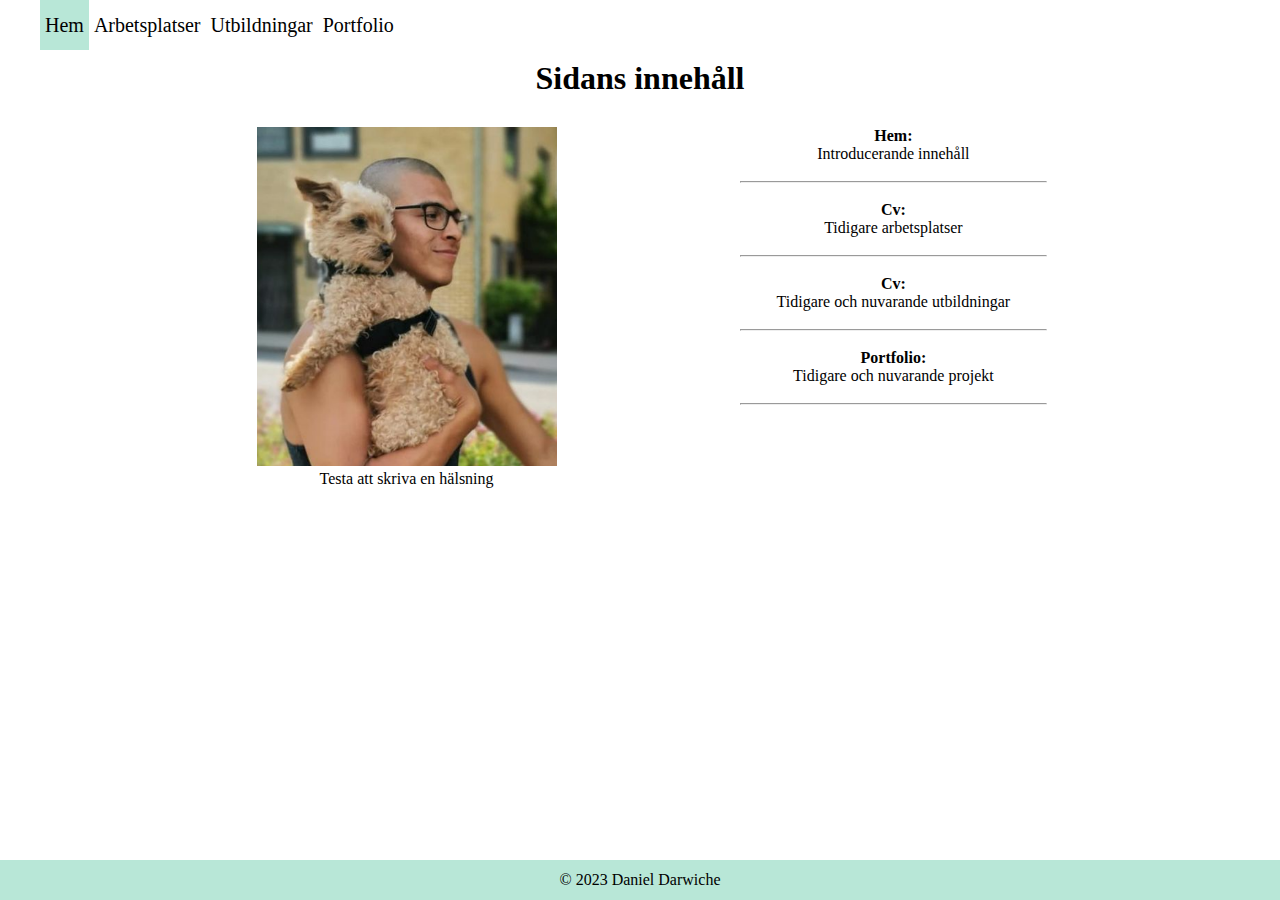
<file: index.html>
<!DOCTYPE html>
<html lang="sv">
  <head>
    <meta charset="UTF-8" />
    <meta name="description" content="Hem" />
    <meta name="viewport" content="width=device-width, initial-scale=1.0" />
    <link href="styles/style.css" rel="stylesheet" media="screen" />
    <link rel="shortcut icon" type="image/png" href="img/smile.png" />
    <title>Hem</title>
  </head>
  <body class="ljusbak">
    <header>
      <nav class="mörkbak">
        <ul>
          <li><a href="index.html" class="act">Hem</a></li>
          <li><a href="Arbetsplatser.html">Arbetsplatser</a></li>
          <li><a href="Utbildningar.html">Utbildningar</a></li>
          <li><a href="Portfolio.html">Portfolio</a></li>
        </ul>
      </nav>
    </header>
    <main>
      <h1>Sidans innehåll</h1>
      <section class="column1">
        <div id="laCuca" style="display: none"></div>
        <img
          class="pic300"
          src="img/me.png"
          alt="Daniel Darwiche och hunden Fedor Darwiche."
          title="Daniel Darwiche och hunden Fedor Darwiche."
        />
        <p>Testa att skriva en hälsning </p>
      </section>
      <section class="column2">
        <ul class="ol"></ul>
      </section>
      <section class="column1">
        <div class="modal" id="modal" style="display: none"></div>
      </section>
    </main>
    <footer class="mörkbak">
      <p class="footer"><span id="Egg">©</span> 2023 Daniel Darwiche</p>
    </footer>
    <script src="fun.js"></script>
    <script>
      let list = "";
      fetch("cv.json")
        .then((response) => response.json())
        .then((json) => {
          console.log(json); // Check if JSON data is properly parsed
          json.rubriker.forEach((rubrik) => {
            list += `<p><strong>${rubrik.rubrik}:</strong></p>`;
            list += `<p>${rubrik.innehåll}</p> <br><hr><br>`;
          });
          document.querySelector(".ol").innerHTML = list;
        })
        .catch((error) => console.log(error)); // Log any errors in the fetch request
    </script>
  </body>
</html>
</file>
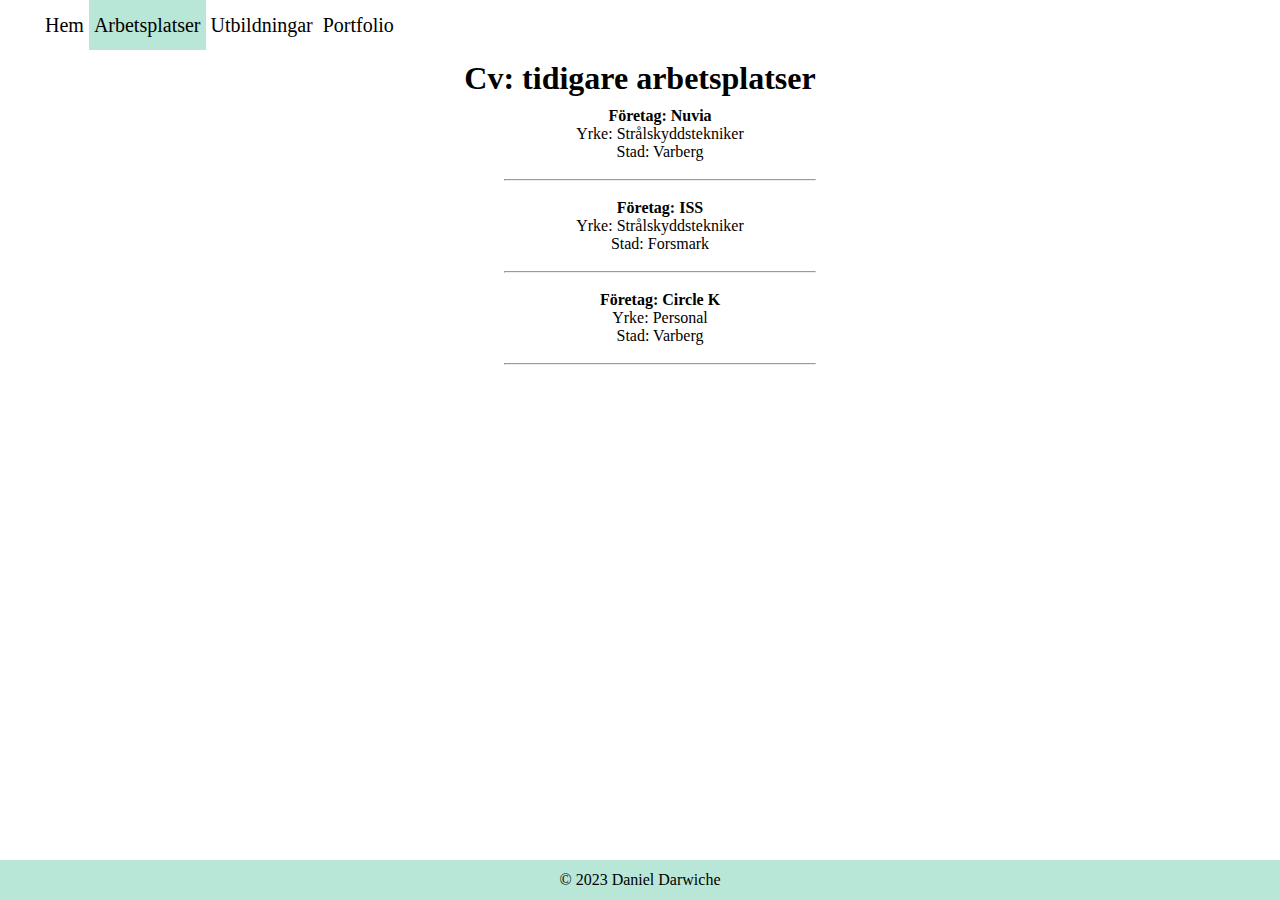
<file: Arbetsplatser.html>
<!DOCTYPE html>
<html lang="sv">
  <head>
    <meta charset="UTF-8" />
    <meta name="description" content="CV" />
    <meta name="viewport" content="width=device-width, initial-scale=1.0" />
    <link href="styles/style.css" rel="stylesheet" media="screen" />
    <link rel="shortcut icon" type="image/png" href="img/smile.png" />
    <title>CV - Arbetsplatser</title>
  </head>
  <body>
    <header>
      <nav>
        <ul>
          <li><a href="index.html">Hem</a></li>
          <li><a href="Arbetsplatser.html" class="act">Arbetsplatser</a></li>
          <li><a href="Utbildningar.html">Utbildningar</a></li>
          <li><a href="Portfolio.html">Portfolio</a></li>
        </ul>
      </nav>
    </header>
    <main>
      <h1>Cv: tidigare arbetsplatser</h1>
      <ul class="ol"></ul>
    </main>
    <footer>
      <p class="footer">© 2023 Daniel Darwiche</p>
    </footer>
    <script>
      let list = "";
      fetch("cv.json")
        .then((response) => response.json())
        .then((json) => {
          console.log(json); // Check if JSON data is properly parsed
          json.arbetsplatser.forEach((plats) => {
            list += `<p><strong>Företag: ${plats.Företag}</strong></p>`;
            list += `<p>Yrke: ${plats.Yrke}</p>`;
            list += `<p>Stad: ${plats.Stad}</p><br><hr><br>`;
          });
          document.querySelector(".ol").innerHTML = list;
        })
        .catch((error) => console.log(error)); // Log any errors in the fetch request
    </script>
  </body>
</html>
</file>
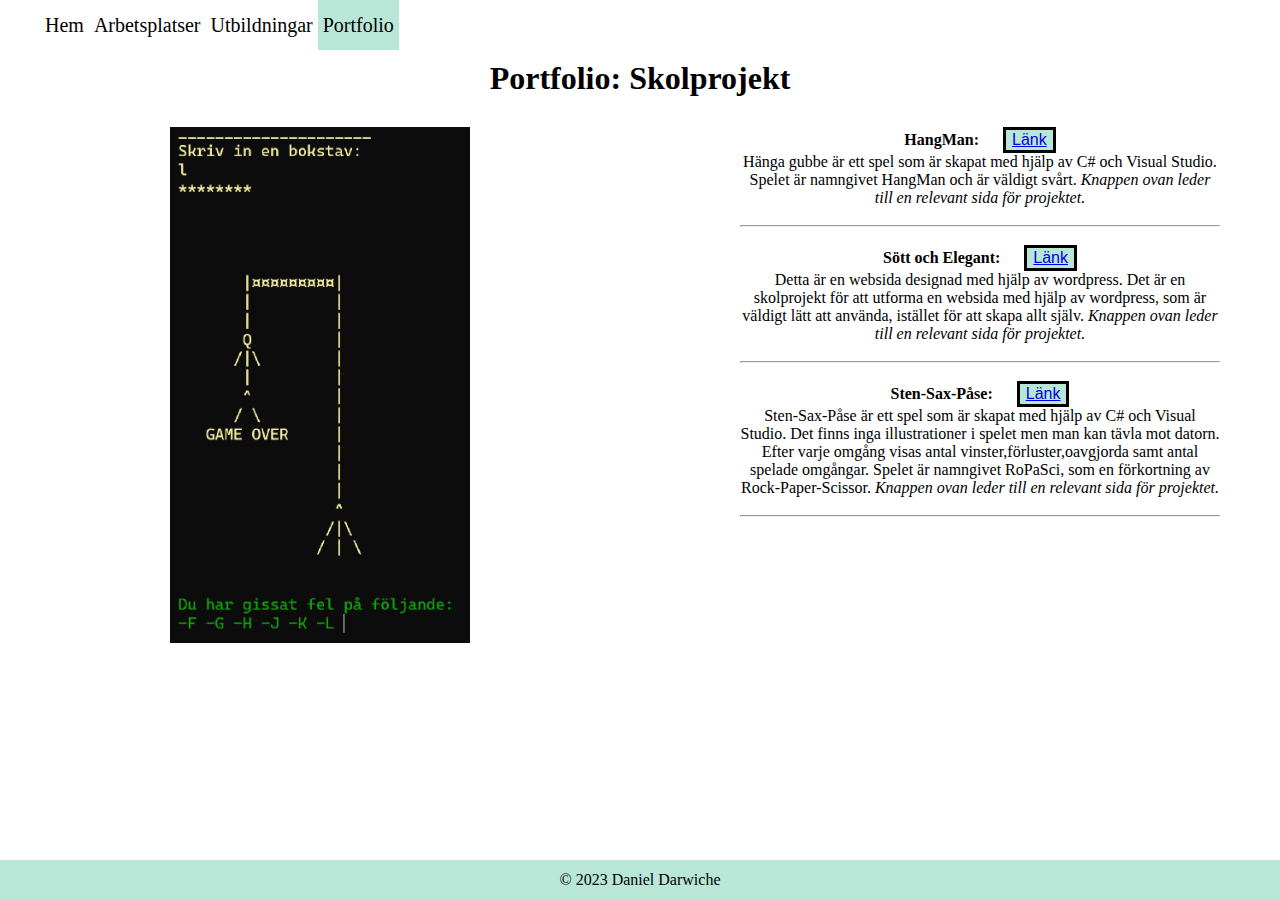
<file: Portfolio.html>
<!DOCTYPE html>
<html lang="sv">
  <head>
    <meta charset="UTF-8" />
    <meta name="description" content="Skolprojekt" />
    <meta name="viewport" content="width=device-width, initial-scale=1.0" />
    <link href="styles/style.css" rel="stylesheet" media="screen" />
    <link rel="shortcut icon" type="image/png" href="img/smile.png" />
    <title>Portfolio: Skolprojekt</title>
  </head>
  <body>
    <header>
      <nav>
        <ul>
          <li><a href="index.html">Hem</a></li>
          <li><a href="Arbetsplatser.html">Arbetsplatser</a></li>
          <li><a href="Utbildningar.html">Utbildningar</a></li>
          <li><a href="Portfolio.html" class="act">Portfolio</a></li>
        </ul>
      </nav>
    </header>
    <main>
      <h1>Portfolio: Skolprojekt</h1>
      <section class="column1">
        <img
          src="img/Hangman.png"
          class="pic300"
          id="bildutanpadding"
          alt="Bild av hur spelet Hänga Gubbe ser ut när man har gissat fel."
          title="Bild av hur spelet Hänga Gubbe ser ut när man har gissat fel."
        />
      </section>
      <section class="column2">
        <ul class="ol"></ul>
      </section>
    </main>
    <footer>
      <p class="footer">© 2023 Daniel Darwiche</p>
    </footer>
    <script>
      let list = "";
      fetch("cv.json")
        .then((response) => response.json())
        .then((json) => {
          console.log(json); // Check if JSON data is properly parsed
          json.projekt.forEach((projekt) => {
            list += `<p><strong>${projekt.titel}:</strong> &emsp; ${projekt.knapp} </p>`;
            list += `<p> ${projekt.beskrivning}</p> <br><hr><br>`;
          });
          document.querySelector(".ol").innerHTML = list;
        })
        .catch((error) => console.log(error)); // Log any errors in the fetch request
    </script>
  </body>
</html>
</file>
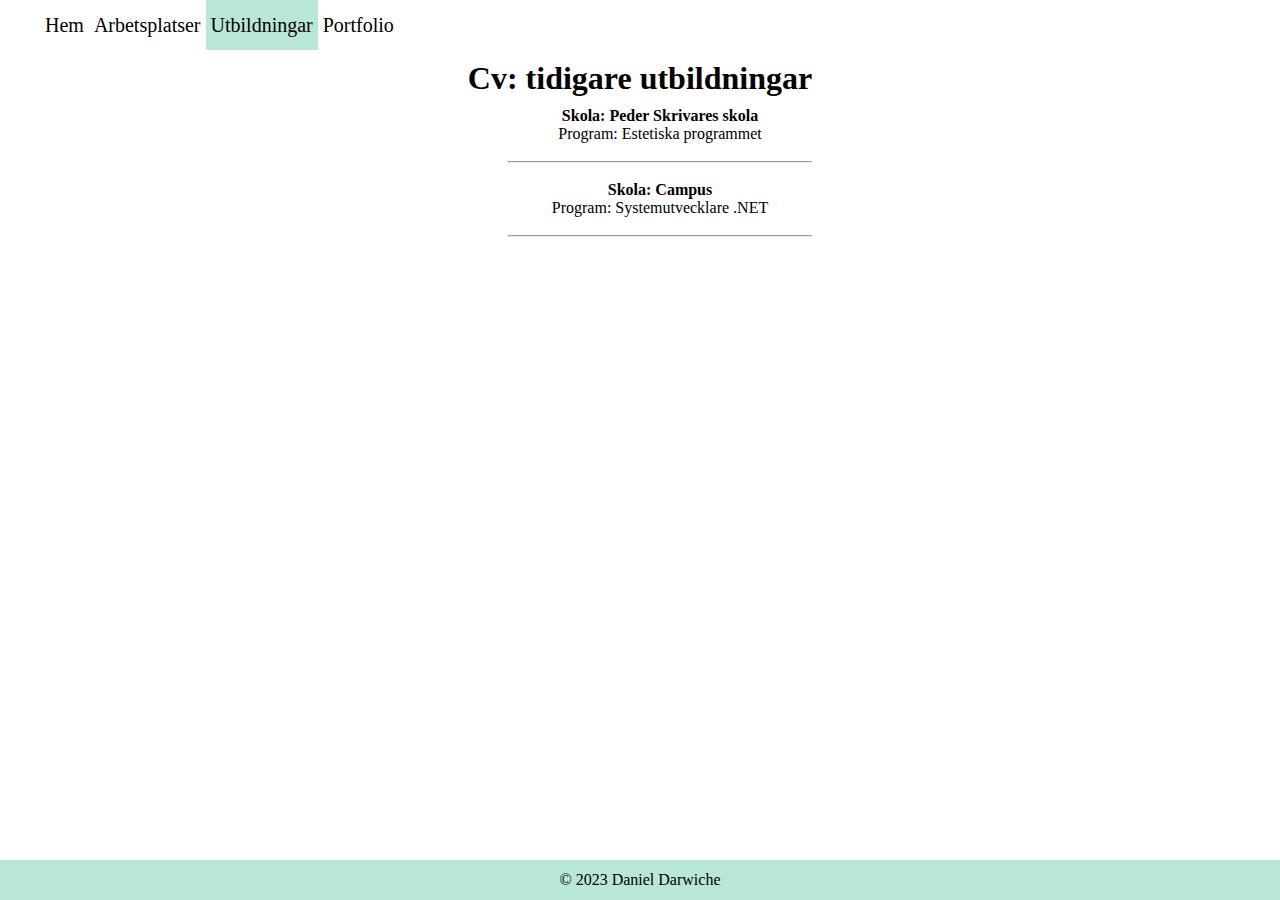
<file: Utbildningar.html>
<!DOCTYPE html>
<html lang="sv">
  <head>
    <meta charset="UTF-8" />
    <meta name="description" content="CV" />
    <meta name="viewport" content="width=device-width, initial-scale=1.0" />
    <link href="styles/style.css" rel="stylesheet" media="screen" />
    <link rel="shortcut icon" type="image/png" href="img/smile.png" />
    <title>CV - Utbildningar</title>
  </head>
  <body>
    <header>
      <nav>
        <ul>
          <li><a href="index.html">Hem</a></li>
          <li><a href="Arbetsplatser.html">Arbetsplatser</a></li>
          <li><a href="Utbildningar.html" class="act">Utbildningar</a></li>
          <li><a href="Portfolio.html">Portfolio</a></li>
        </ul>
      </nav>
    </header>

    <main>
      <h1>Cv: tidigare utbildningar</h1>
      <ul class="ol"></ul>
    </main>
    <footer>
      <p class="footer">© 2023 Daniel Darwiche</p>
    </footer>
    <script>
      let list = "";
      fetch("cv.json")
        .then((response) => response.json())
        .then((json) => {
          console.log(json); // Check if JSON data is properly parsed
          json.utbildningar.forEach((utb) => {
            list += `<p> <strong>Skola: ${utb.Skola} </strong></p>`;
            list += `<p>Program: ${utb.Program}</p><br><hr><br>`;
          });
          document.querySelector(".ol").innerHTML = list;
        })
        .catch((error) => console.log(error)); // Log any errors in the fetch request
    </script>
  </body>
</html>
</file>
<file: styles/style.css>
.modal {
  background-color: #fff;
  border-radius: 5px;
  box-shadow: 0 60px 60px blue;
  padding: 20px 20px 20px 20px;
}

/* vald, active länk i nav */
main {
  display: inline-block;
  padding-bottom: 10%;
}
/* generella inställningar*/
* {
  margin: 0;
  box-sizing: border-box;
}
/* generella inställningar*/
body {
  padding: 0%;
  text-align: center;
  background-color: white;
  background: url(https://img.freepik.com/premium-vector/abstract-grey-turquoise-liquid-watercolor-background-with-golden-glitter_353323-491.jpg?w=1800);
}
footer {
  padding: 0 0 10px;
  display: inline-block;
  width: 100%;
  height: 40px;
  line-height: 40px;
  background-color: #b8e7d7;
  position: fixed;
  bottom: 0;
  left: 0px;
}
/* meny/navigation = nav */
nav {
  display: flex;
}
nav ul li {
  line-height: 50px;
  list-style: none;
  float: left;
}
nav ul li a {
  text-decoration: none;
  font-size: 20px;
  color: black;
  display: block;
  padding: 0 5px;
  text-align: center;
}
/* hover över länkar */
nav ul li a:hover {
  color: blue;
  text-decoration: underline;
}
nav ul li a.act {
  background-color: #b8e7d7;
}
h1 {
  padding: 10px 0 10px;
}
h2 {
  padding: 5px 0 10px;
}

/* columner som är indelade i två stycken */
.column1,
.column2 {
  float: left;
  width: 50%;
  text-align: center;
  padding: 20px 60px 0px;
}
@media screen and (max-width: 600px) {
  .column1,
  .column2 {
    width: 50%;
  }
  .ol {
    width: auto;
  }
}
@media screen and (max-width: 400px) {
  .column1,
  .column2 {
    width: 100%;
  }
  .ol {
    width: 300px;
  }
}
/* quotes*/
q {
  font-family: "Tilt Neon", cursive;
}
/* bild med 300px storlek*/
.pic300 {
  width: 300px;
}
/*länk knappar */
.bt {
  list-style: none;
  font-size: medium;
  background: #b8e7d7;
  border-radius: 0px;
  border: solid black;
  text-decoration: none;
  -webkit-border-radius: 0px;
  -moz-border-radius: 0px;
  -ms-border-radius: 0px;
  -o-border-radius: 0px;
}
a:visited {
  color: black;
}

/* Upplyser texten där musen är på hela sidan*/
.bt:hover,
p:hover,
h1:hover,
h2:hover {
  background-color: yellow;
}
.bt:hover {
  background-color: white;
}
@media screen and (max-width: 900px) {
  .pic300 {
    width: 100%;
  }
}
@media screen and (max-width: 400px) {
  .pic300 {
    width: 30%;
  }
}
</file>
